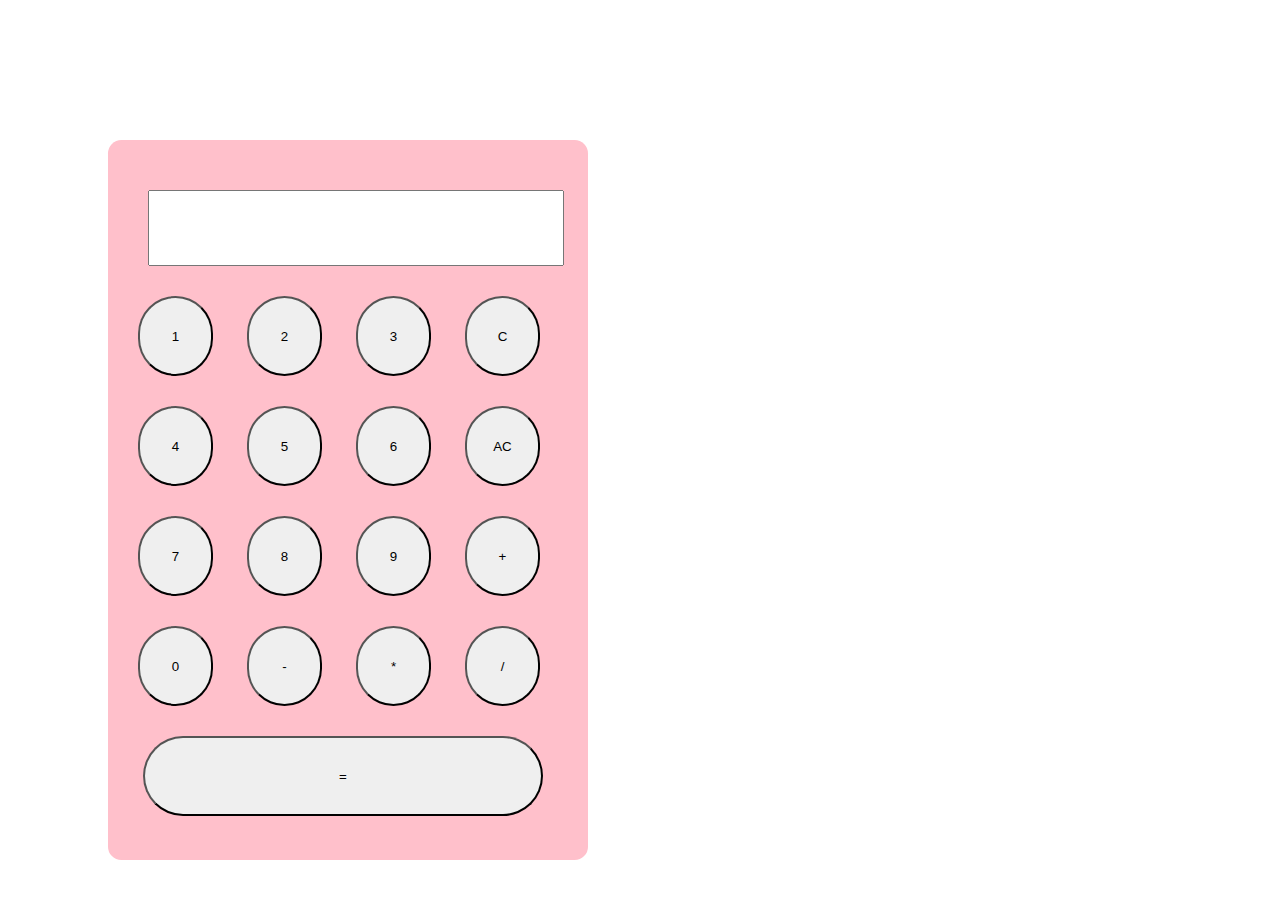
<file: calculator/index.html>
<!DOCTYPE html>
<html lang="en">
<head>
    <meta charset="UTF-8">
    <meta http-equiv="X-UA-Compatible" content="IE=edge">
    <meta name="viewport" content="width=device-width, initial-scale=1.0">
    <link rel="stylesheet" type="text/css" href="../calculator/style.css">
    <title>Document</title>
</head>
<body>
    <div class="container">
        <input type="number" id="display" />
        <input id="btn" type="button" value="1" onclick="">
        <input id="btn" type="button" value="2" onclick="">
        <input id="btn" type="button" value="3" onclick="">
        <input id="btn" type="button" value="C" onclick=""><br>
        <input id="btn" type="button" value="4" onclick="">
        <input id="btn" type="button" value="5" onclick="">
        <input id="btn" type="button" value="6" onclick="">
        <input id="btn" type="button" value="AC" onclick=""><br>
        <input id="btn" type="button" value="7" onclick="">
        <input id="btn" type="button" value="8" onclick="">
        <input id="btn" type="button" value="9" onclick="">
        <input id="btn" type="button" value="+" onclick=""><br>
        <input id="btn" type="button" value="0" onclick="">
        <input id="btn" type="button" value="-" onclick="">
        <input id="btn" type="button" value="*" onclick="">
        <input id="btn" type="button" value="/" onclick=""><br>
        <input id="ans" type="button" value="=" onclick="">
        
        
    </div>
</body>
</html>
</file>
<file: calculator/style.css>
.container{
    width:480px;
    height:720px;
    background-color: pink;
    border-radius: 10pt;
    margin-top: 140px;
    margin-left: 100px;
}
#display{
    width:390px;
    height:70px;
    margin-top: 50px;
    margin-left: 40px;
    font-size: 30px;
    padding-left: 20px;
}
#btn{
    width: 75px;
    height: 80px;
    border-radius:50px;
    margin-left: 30px;
    margin-top: 30px;
    padding: 20px;
}
#ans{
    width: 400px;
    height: 80px;
    margin-top: 30px;
    margin-left: 35px;
    border-radius: 40px;
}
</file>
